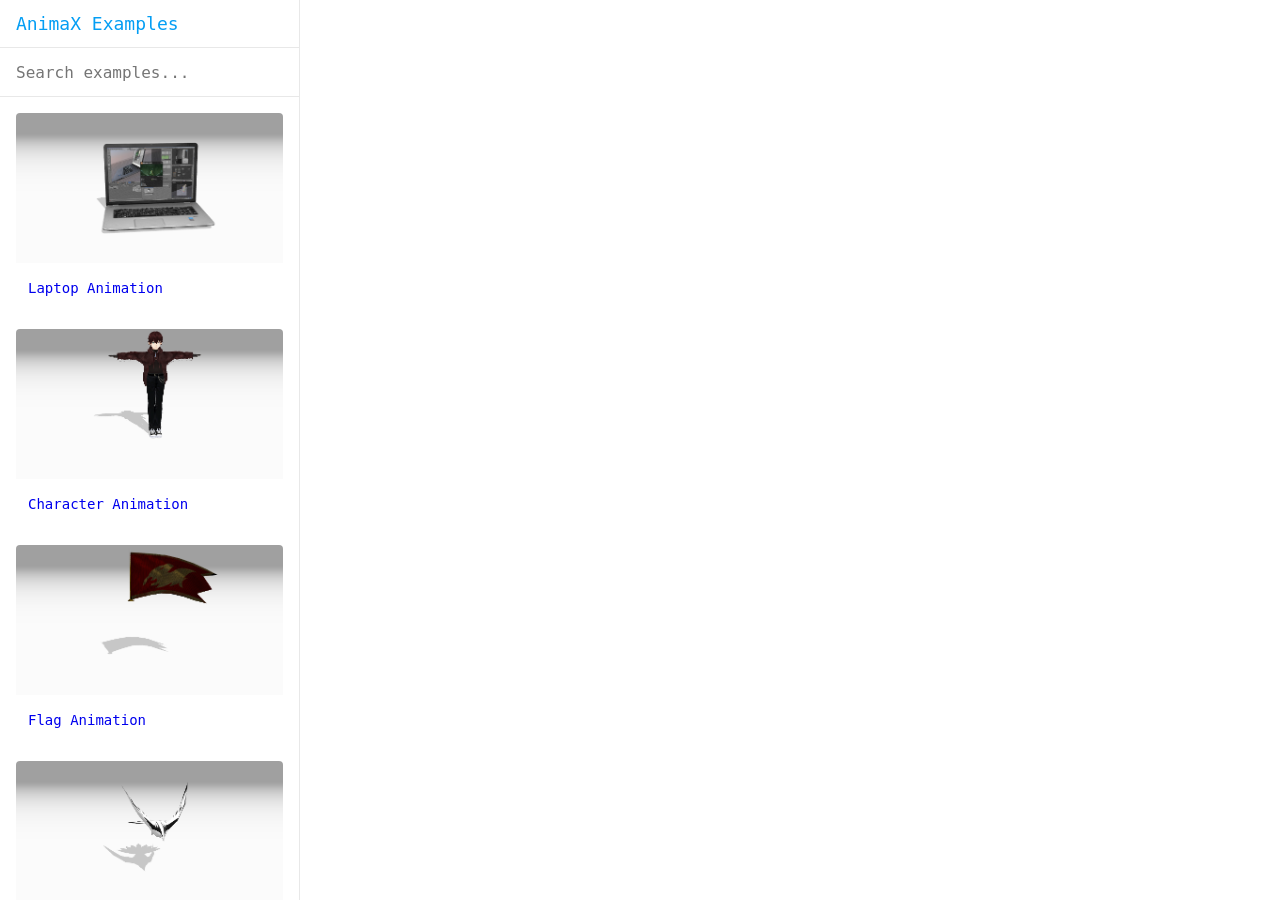
<file: examples/index.html>
<!DOCTYPE html>
<html lang="en">

<head>
	<meta charset="utf-8">
	<title>AnimaX Examples</title>
	<meta name="viewport" content="width=device-width, user-scalable=no, minimum-scale=1.0, maximum-scale=1.0">
	<style>
		:root {
			color-scheme: light dark;
			--background-color: #fff;
			--secondary-background-color: #f7f7f7;
			--color-blue: #049EF4;
			--text-color: #444;
			--secondary-text-color: #9e9e9e;
			--font-size: 16px;
			--line-height: 26px;
			--border-color: #E8E8E8;
			--border-style: 1px solid var(--border-color);
			--header-height: 48px;
			--panel-width: 300px;
			--panel-padding: 16px;
			--icon-size: 20px;
		}

		@media (prefers-color-scheme: dark) {
			:root {
				--background-color: #222;
				--secondary-background-color: #2e2e2e;
				--text-color: #bbb;
				--secondary-text-color: #666;
				--border-color: #444;
				--border-style: 1px solid var(--border-color);
			}
		}

		* {
			box-sizing: border-box;
			-webkit-font-smoothing: antialiased;
			-moz-osx-font-smoothing: grayscale;
		}

		html,
		body {
			height: 100%;
			margin: 0;
			padding: 0;
		}

		body {
			font-family: 'Roboto Mono', monospace;
			color: var(--text-color);
			background-color: var(--background-color);
		}

		a {
			text-decoration: none;
		}

		h1 {
			font-size: 18px;
			line-height: 24px;
			font-weight: 500;
		}

		h2 {
			padding: 0;
			margin: 16px 0;
			font-size: calc(var(--font-size) - 1px);
			line-height: var(--line-height);
			font-weight: 500;
			color: var(--color-blue);
		}

		#header {
			display: flex;
			height: var(--header-height);
			border-bottom: var(--border-style);
			align-items: center;
		}

		#header h1 {
			padding-left: var(--panel-padding);
			flex: 1;
			display: flex;
			align-items: center;
			color: var(--color-blue);
		}

		#panel {
			position: fixed;
			z-index: 100;
			left: 0px;
			width: var(--panel-width);
			height: 100%;
			overflow: auto;
			border-right: var(--border-style);
			display: flex;
			flex-direction: column;
			background-color: var(--background-color);
		}

		#inputWrapper {
			display: flex;
			align-items: center;
			border-bottom: var(--border-style);
			position: relative;
		}

		#filterInput {
			flex: 1;
			height: 48px;
			border: 0;
			padding: 0 var(--panel-padding);
			font-family: inherit;
			font-size: inherit;
			background-color: inherit;
			color: inherit;
			outline: none;
		}

		#contentWrapper {
			flex: 1;
			overflow: auto;
		}

		#content {
			padding: var(--panel-padding);
		}

		#content h2:not(.hidden) {
			margin-top: 24px;
		}

		#content h2:not(.hidden)~h2 {
			margin-top: 16px;
		}

		.card {
			display: block;
			margin-bottom: 16px;
			border-radius: 4px;
			overflow: hidden;
			transition: background-color 0.2s;
		}

		.card:hover {
			background-color: var(--secondary-background-color);
		}

		.card.selected {
			background-color: var(--color-blue);
			color: white;
		}

		.card .cover {
			position: relative;
			width: 100%;
			height: 150px;
			background-color: var(--secondary-background-color);
			display: flex;
			align-items: center;
			justify-content: center;
			overflow: hidden;
		}

		.card .cover img {
			width: 100%;
			height: 100%;
			object-fit: cover;
		}

		.card .title {
			padding: 12px;
			font-size: calc(var(--font-size) - 2px);
			line-height: var(--line-height);
			color: inherit;
		}

		.card .tag {
			display: inline-block;
			background-color: var(--color-blue);
			color: white;
			padding: 2px 6px;
			border-radius: 2px;
			font-size: 11px;
			margin-left: 8px;
		}

		.hidden {
			display: none !important;
		}

		#viewer {
			position: fixed;
			top: 0;
			left: var(--panel-width);
			width: calc(100% - var(--panel-width));
			height: 100%;
			border: none;
			background-color: var(--background-color);
		}

		#button {
			position: fixed;
			top: 16px;
			right: 16px;
			width: 48px;
			height: 48px;
			border-radius: 50%;
			background-color: var(--color-blue);
			display: none;
			align-items: center;
			justify-content: center;
			cursor: pointer;
			z-index: 1000;
			transition: background-color 0.2s;
		}

		#button:hover {
			background-color: #0384d1;
		}

		#button img {
			width: 24px;
			height: 24px;
			filter: brightness(0) invert(1);
		}

		@media all and (max-width: 640px) {
			:root {
				--panel-width: 100%;
			}

			#panel {
				transform: translateX(-100%);
				transition: transform 0.3s ease;
			}

			#panel.open {
				transform: translateX(0);
			}

			#panelScrim {
				position: fixed;
				top: 0;
				left: 0;
				width: 100%;
				height: 100%;
				background-color: rgba(0, 0, 0, 0.5);
				z-index: 99;
				display: none;
			}

			#panel.open #panelScrim {
				display: block;
			}

			#viewer {
				left: 0;
				width: 100%;
			}
		}
	</style>
</head>

<body>
	<div id="panel">
		<div id="header">
			<h1>AnimaX Examples</h1>
		</div>

		<div id="panelScrim"></div>

		<div id="contentWrapper">
			<div id="inputWrapper">
				<input placeholder="Search examples..." type="text" id="filterInput" autocorrect="off"
					autocapitalize="off" spellcheck="false" />
			</div>

			<div id="content">
				<!-- <h2 data-category="animations">Animations</h2> -->
				<!-- <div class="card" data-file="webgl_animation_keyframes_laptop">
					<a href="webgl_animation_keyframes_laptop.html" target="viewer">
						<div class="cover">
							<img src="screenshots/webgl_animation_keyframes_laptop.jpg" alt="Laptop Animation" onerror="this.src='[data-uri]'" />
						</div>
						<div class="title">Laptop Animation</div>
					</a>
				</div> -->
			</div>
		</div>
	</div>

	<iframe id="viewer" name="viewer" allow="fullscreen; xr-spatial-tracking;"></iframe>

	<a id="button" target="_blank" title="View source code">
		<img src="[data-uri]"
			alt="View source" />
	</a>

	<script>
		const panel = document.getElementById('panel');
		const content = document.getElementById('content');
		const viewer = document.getElementById('viewer');
		const filterInput = document.getElementById('filterInput');
		const viewSrcButton = document.getElementById('button');
		const panelScrim = document.getElementById('panelScrim');

		const links = {};
		const validRedirects = new Map();
		let selected = null;

		// Example data
		const examples = {
			'animations': [
				{
					file: 'webgl_animation_keyframes_laptop',
					title: 'Laptop Animation',
					description: 'A 3D laptop model with closing animation and typing effect'
				},
				{
					file: 'webgl_animation_keyframes_vroid',
					title: 'Character Animation',
					description: 'A anime-style character jumps forward'
				},
				{
					file: 'webgl_animation_keyframes_flag',
					title: 'Flag Animation',
					description: 'A flag waving in the wind'
				},
				{
					file: 'webgl_animation_keyframes_bird',
					title: 'Bird Animation',
					description: 'A bird flying with wing flapping animation'
				},
				{
					file: 'webgl_animation_keyframes_beer',
					title: 'Beer Walk',
					description: 'A beer bottle walking animation'
				},
				{
					file: 'webgl_animation_keyframes_animals',
					title: 'Animal Animations',
					description: 'Multiple animals with different animations'
				},
				{
					file: 'webgl_animation_keyframes_humans',
					title: 'Human Animations',
					description: 'Multiple humanoid characters with different animations'
				}
			]
		};

		init();

		function init() {
			viewSrcButton.style.display = 'none';

			// Create example cards
			for (const category in examples) {
				const categoryExamples = examples[category];

				for (let i = 0; i < categoryExamples.length; i++) {
					const example = categoryExamples[i];
					const link = createLink(example);
					content.appendChild(link);

					links[example.file] = link;
					validRedirects.set(example.file, example.file + '.html');
				}
			}

			// Check URL hash
			if (window.location.hash !== '') {
				const file = window.location.hash.substring(1);
				if (validRedirects.has(file)) {
					selectFile(file);
					viewer.src = validRedirects.get(file);
					viewer.style.display = 'unset';
				}
			}

			// Set default placeholder
			if (viewer.src === '') {
				viewer.srcdoc = document.getElementById('PlaceholderHTML').innerHTML;
				viewer.style.display = 'unset';
			}

			// Event listeners
			filterInput.addEventListener('input', updateFilter);
			panelScrim.addEventListener('click', function () {
				panel.classList.remove('open');
			});
		}

		function createLink(example) {
			const template = `
				<div class="card" data-file="${example.file}">
					<a href="${example.file}.html" target="viewer">
						<div class="cover">
							<img src="screenshots/${example.file}.png" alt="${example.title}" onerror="this.src='[data-uri]'" />
						</div>
						<div class="title">${example.title}</div>
					</a>
				</div>
			`;

			const link = createElementFromHTML(template);

			link.querySelector('a[target="viewer"]').addEventListener('click', function (event) {
				if (event.button !== 0 || event.ctrlKey || event.altKey || event.metaKey) return;
				selectFile(example.file);
			});

			return link;
		}

		function selectFile(file) {
			if (selected !== null) links[selected].classList.remove('selected');

			links[file].classList.add('selected');
			window.location.hash = file;
			viewer.focus();
			viewer.style.display = 'unset';

			panel.classList.remove('open');
			selected = file;

			// Show view source button
			viewSrcButton.style.display = 'flex';
			viewSrcButton.href = file + '.html';
			viewSrcButton.title = 'View source code for ' + getName(file);
		}

		function updateFilter() {
			const searchTerm = filterInput.value.toLowerCase().trim();

			for (const category in examples) {
				const categoryExamples = examples[category];
				let hasVisibleExamples = false;

				for (let i = 0; i < categoryExamples.length; i++) {
					const example = categoryExamples[i];
					const link = links[example.file];
					const matches = example.title.toLowerCase().includes(searchTerm) ||
						example.description.toLowerCase().includes(searchTerm);

					if (matches) {
						link.classList.remove('hidden');
						hasVisibleExamples = true;
					} else {
						link.classList.add('hidden');
					}
				}

				// Hide/show category headers
				const categoryHeader = content.querySelector(`h2[data-category="${category}"]`);
				if (categoryHeader) {
					if (hasVisibleExamples) {
						categoryHeader.classList.remove('hidden');
					} else {
						categoryHeader.classList.add('hidden');
					}
				}
			}
		}

		function getName(file) {
			const name = file.split('_');
			name.shift();
			return name.join(' / ');
		}

		function createElementFromHTML(htmlString) {
			const div = document.createElement('div');
			div.innerHTML = htmlString.trim();
			return div.firstChild;
		}
	</script>

	<template id="PlaceholderHTML">
		<!DOCTYPE html>
		<html lang="en">

		<head>
			<meta charset="utf-8">
			<title>AnimaX Examples</title>
			<meta name="viewport" content="width=device-width, user-scalable=no, minimum-scale=1.0, maximum-scale=1.0">
			<style>
				html,
				body {
					height: 100%;
					margin: 0;
					padding: 0;
					font-family: 'Roboto Mono', monospace;
					background-color: #f0f0f0;
					color: #444;
				}

				body {
					display: flex;
					align-items: center;
					justify-content: center;
					user-select: none;
				}

				.placeholder {
					text-align: center;
					padding: 40px;
				}

				.placeholder h1 {
					font-size: 24px;
					margin-bottom: 16px;
					color: #049EF4;
				}

				.placeholder p {
					font-size: 16px;
					color: #666;
				}
			</style>
		</head>

		<body>
			<div class="placeholder">
				<h1>AnimaX Examples</h1>
				<p>Select an example from the sidebar to get started</p>
			</div>
		</body>

		</html>
	</template>
</body>

</html>
</file>
